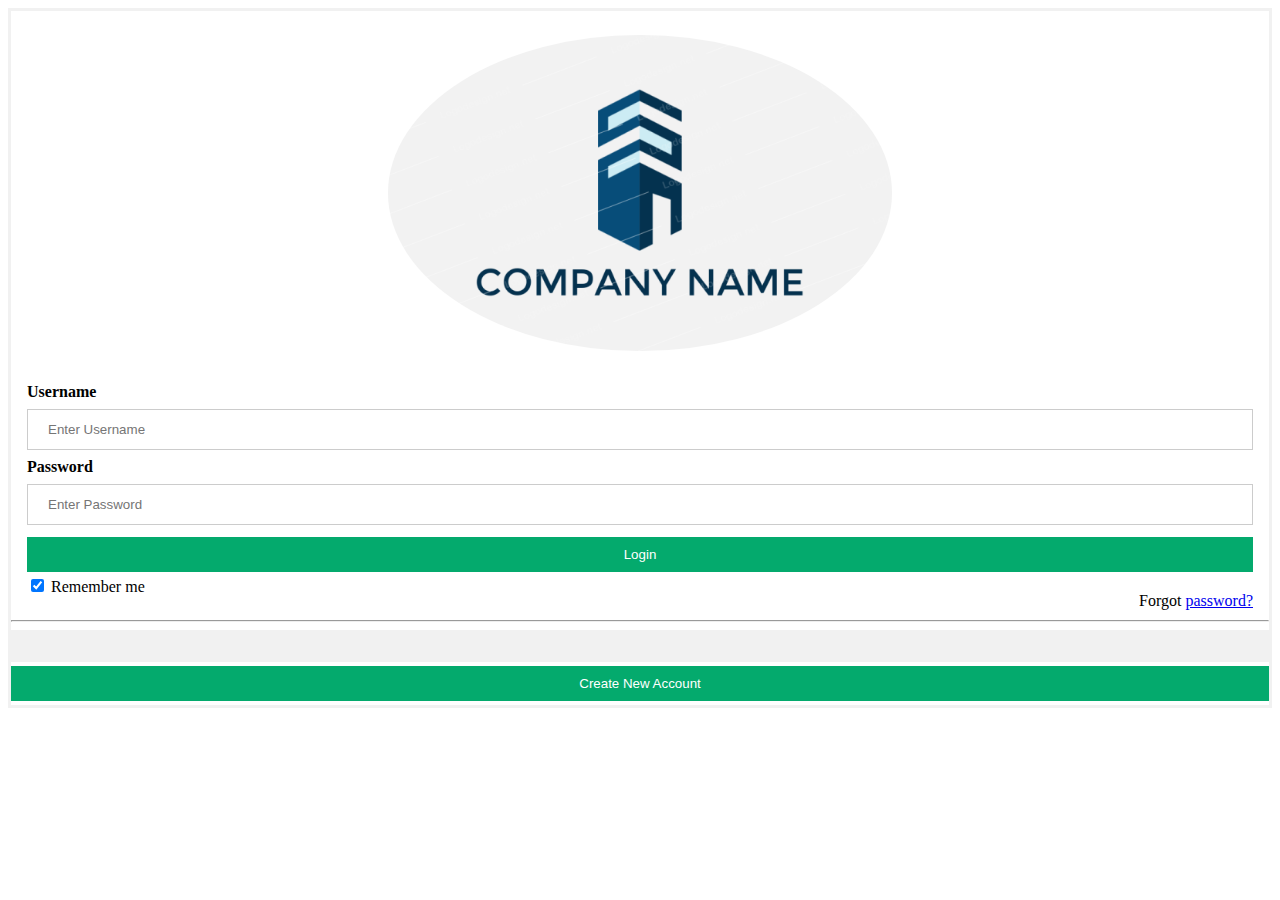
<file: login.html>
<!doctype html>
<html>

<head>
    <meta http-equiv="Content-Type" content="text/html; charset=utf-8" />
    <LINK href="login.css" rel="stylesheet" type="text/css">

<head>

<form action="action_page.php" method="post">
    <div class="imgcontainer">
      <img src="Company.png" alt="Avatar" class="avatar">
    </div>


    <div class="container">
      <label for="uname"><b>Username</b></label>
      <input type="text" placeholder="Enter Username" name="uname" required>

      <label for="psw"><b>Password</b></label>
      <input type="password" placeholder="Enter Password" name="psw" required>

      <button class="LoginButton" id ="ID-Login-Button" type="submit">Login</button>
      <label>
        <input type="checkbox" checked="checked" name="remember"> Remember me

        <span class="psw">Forgot <a href="#">password?</a></span>
      </label>
    </div>
    <hr></hr>

    <div class="container" style="background-color:#f1f1f1">

    </div>
    <div>

      <button class="LoginButton" type="submit">Create New Account</button>
  </div>
  </form>
</file>
<file: login.css>
/* Bordered form */
form {
    border: 3px solid #f1f1f1;
  }

  /* Full-width inputs */
  input[type=text], input[type=password] {
    width: 100%;
    padding: 12px 20px;
    margin: 8px 0;
    display: inline-block;
    border: 1px solid #ccc;
    box-sizing: border-box;
  }

  /* Set a style for all buttons */
  button {
    background-color: #04AA6D;
    color: white;
    padding: 10px 18px;
    margin: 4px 0;
    border: none;
    cursor: pointer;
    width: 100%;
  }

  /* Add a hover effect for buttons */
  button:hover {
    opacity: 0.8;
  }

  /* Extra style for the cancel button (red) */
  .cancelbtn {
    width: auto;
    padding: 10px 18px;
    background-color: #eb675e;
  }

  /* Center the avatar image inside this container */
  .imgcontainer {
    text-align: center;
    margin: 24px 0 12px 0;
  }

  /* Avatar image */
  img.avatar {
    width: 40%;
    border-radius: 50%;
  }

  /* Add padding to containers */
  .container {
    padding: 16px;
  }

  /* The "Forgot password" text */
  span.psw {
    float: right;
    padding-top: 16px;
  }

  /* Change styles for span and cancel button on extra small screens */
  @media screen and (max-width: 300px) {
    span.psw {
      display: block;
      float: none;
    }
    .cancelbtn {
      width: 100%;
    }
  }
</file>
